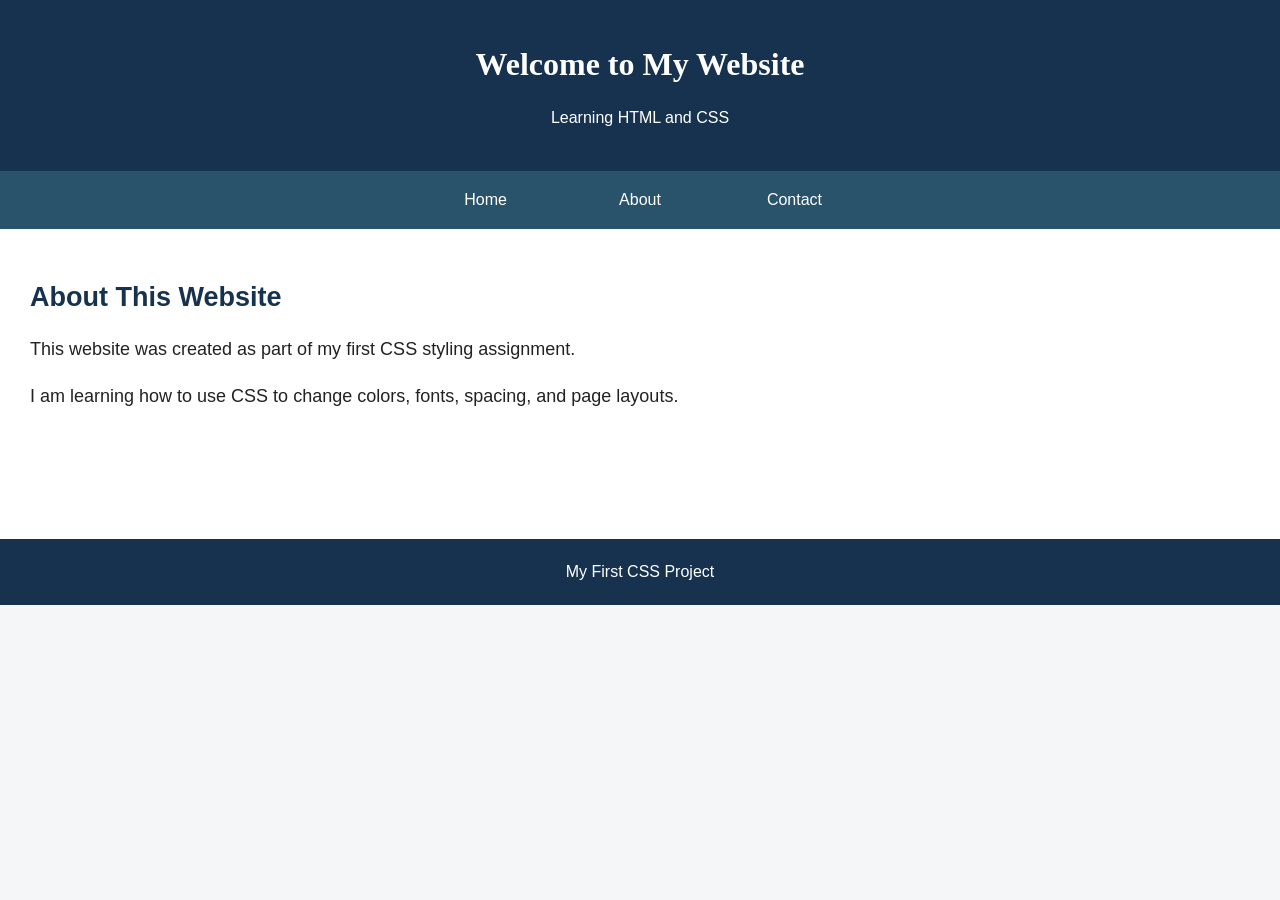
<file: index.html>
<!DOCTYPE html>
<html lang="en">
<head>
    <meta charset="UTF-8">
    <meta name="viewport" content="width=device-width, initial-scale=1.0">
    <title>My First Styled Page</title>
    <link rel="stylesheet" href="style.css">
</head>
<body>
    <header>
        <h1>Welcome to My Website</h1>
        <p>Learning HTML and CSS</p>
    </header>

    <nav>
        <ul>
            <li><a href="index.html">Home</a></li>
            <li><a href="page2.html">About</a></li>
            <li><a href="page3.html">Contact</a></li>
        </ul>
    </nav>

    <main>
        <h2>About This Website</h2>
        <p>This website was created as part of my first CSS styling assignment.</p>
        <p>I am learning how to use CSS to change colors, fonts, spacing, and page layouts.</p>
    </main>

    <footer>
        <p>My First CSS Project</p>
    </footer>
</body>
</html>
</file>
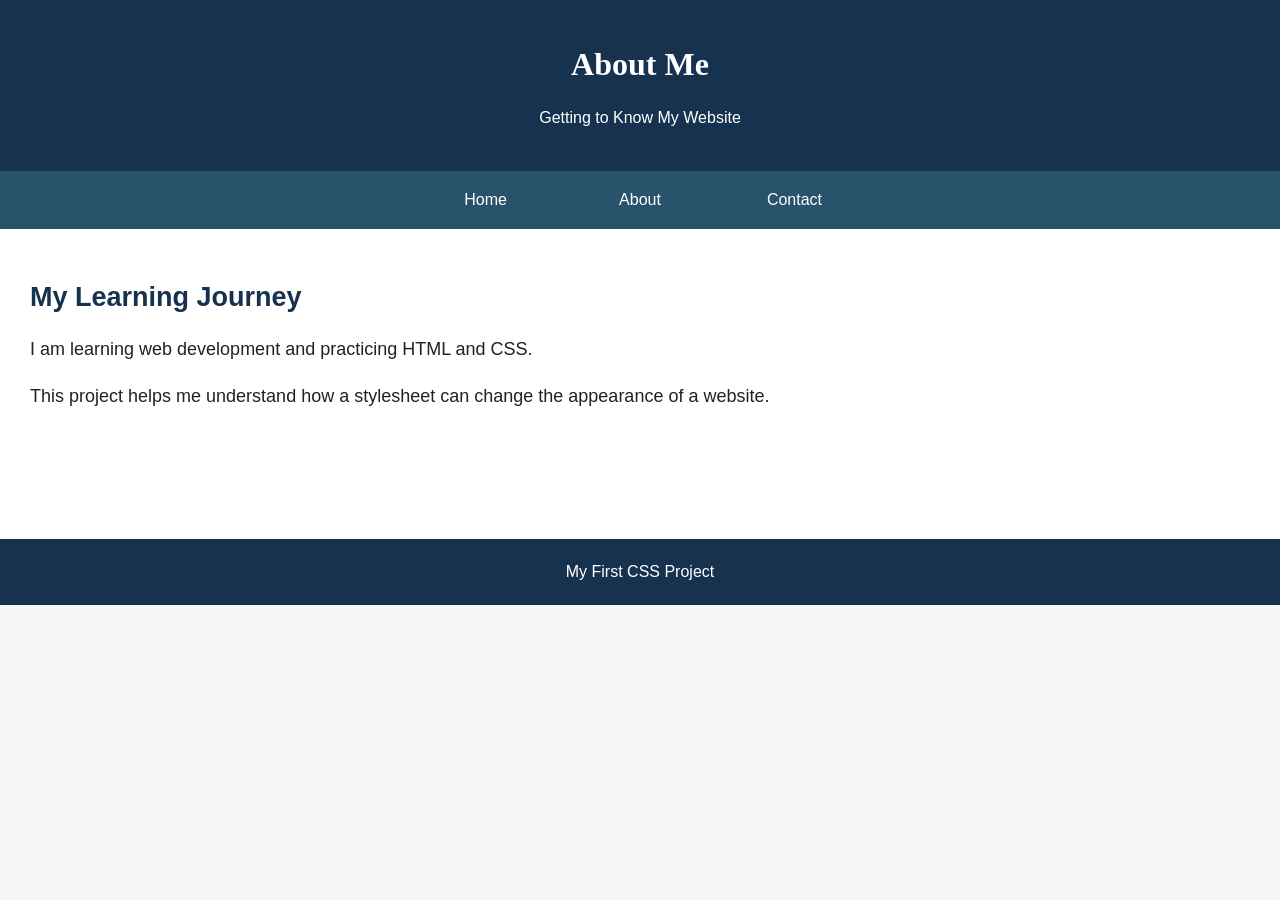
<file: page2.html>
<!DOCTYPE html>
<html lang="en">
<head>
    <meta charset="UTF-8">
    <meta name="viewport" content="width=device-width, initial-scale=1.0">
    <title>About Me</title>
    <link rel="stylesheet" href="style.css">
</head>
<body>
    <header>
        <h1>About Me</h1>
        <p>Getting to Know My Website</p>
    </header>

    <nav>
        <ul>
            <li><a href="index.html">Home</a></li>
            <li><a href="page2.html">About</a></li>
            <li><a href="page3.html">Contact</a></li>
        </ul>
    </nav>

    <main>
        <h2>My Learning Journey</h2>
        <p>I am learning web development and practicing HTML and CSS.</p>
        <p>This project helps me understand how a stylesheet can change the appearance of a website.</p>
    </main>

    <footer>
        <p>My First CSS Project</p>
    </footer>
</body>
</html>
</file>
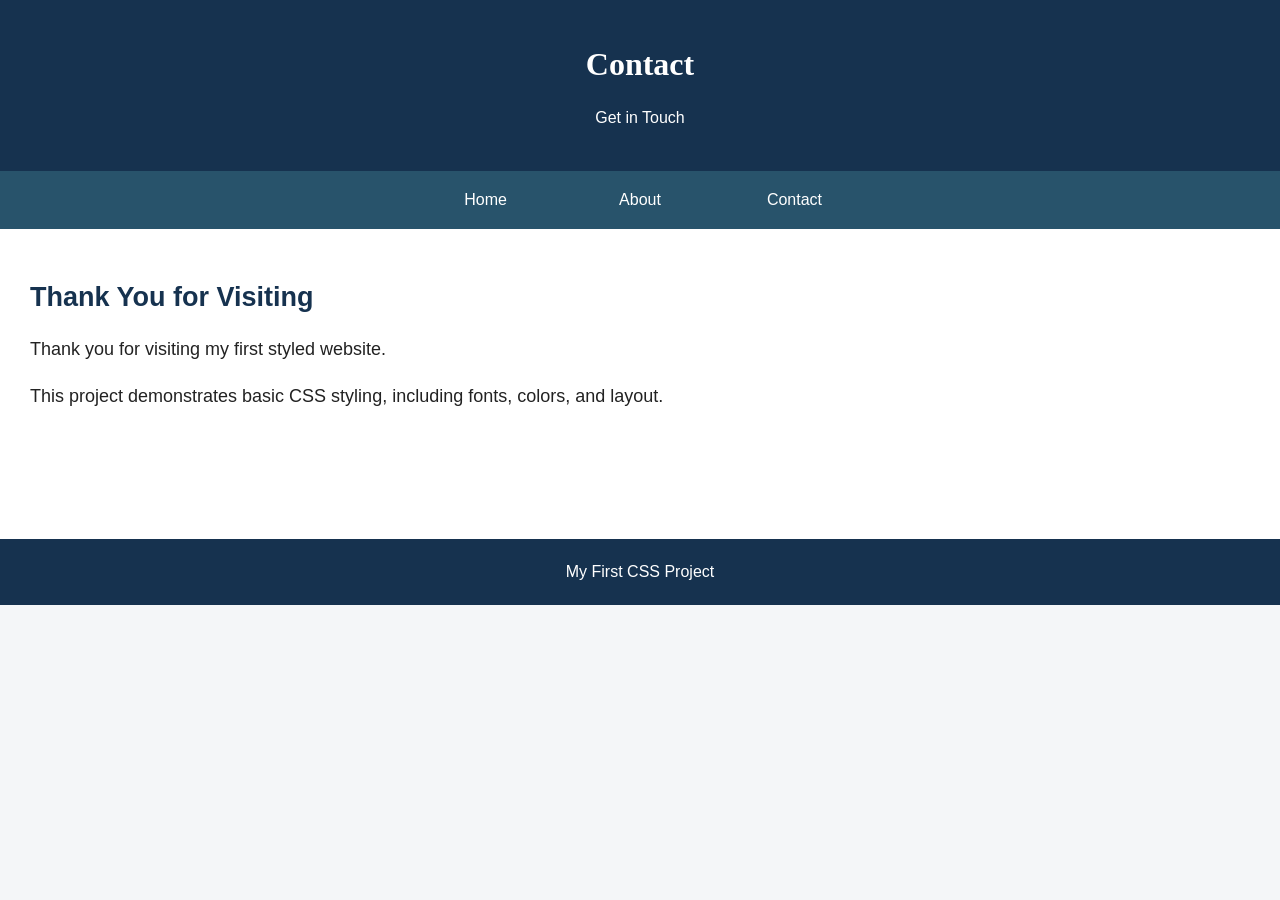
<file: page3.html>
<!DOCTYPE html>
<html lang="en">
<head>
    <meta charset="UTF-8">
    <meta name="viewport" content="width=device-width, initial-scale=1.0">
    <title>Contact</title>
    <link rel="stylesheet" href="style.css">
</head>
<body>
    <header>
        <h1>Contact</h1>
        <p>Get in Touch</p>
    </header>

    <nav>
        <ul>
            <li><a href="index.html">Home</a></li>
            <li><a href="page2.html">About</a></li>
            <li><a href="page3.html">Contact</a></li>
        </ul>
    </nav>

    <main>
        <h2>Thank You for Visiting</h2>
        <p>Thank you for visiting my first styled website.</p>
        <p>This project demonstrates basic CSS styling, including fonts, colors, and layout.</p>
    </main>

    <footer>
        <p>My First CSS Project</p>
    </footer>
</body>
</html>
</file>
<file: style.css>
/* Body styling */
body {
    font-family: Arial, Helvetica, sans-serif;
    font-size: 16px;
    margin: 0;
    padding: 0;
    background-color: #F4F6F8;
    color: #222222;
}

/* Header styling */
header {
    background-color: #16324F;
    color: #FFFFFF;
    padding: 25px;
    text-align: center;
}

/* Navigation styling */
nav {
    background-color: #28536B;
    padding: 10px;
}

/* Navigation list styling */
nav ul {
    list-style-type: none;
    margin: 0;
    padding: 0;
    text-align: center;
}

/* List item styling */
li {
    display: inline-block;
    width: 150px;
}

/* Navigation links */
nav a {
    color: #FFFFFF;
    text-decoration: none;
    display: inline-block;
    padding: 10px;
}

nav a:hover {
    background-color: #16324F;
    text-decoration: underline;
}

/* Main content styling */
main {
    background-color: #FFFFFF;
    font-size: 18px;
    padding: 30px;
    min-height: 250px;
}

/* Heading styling */
h1 {
    text-align: center;
    font-family: Georgia, "Times New Roman", serif;
    color: #FFFFFF;
}

main h2 {
    color: #16324F;
}

/* Paragraph styling */
p {
    line-height: 1.6;
}

/* Footer styling */
footer {
    background-color: #16324F;
    color: #FFFFFF;
    padding: 20px;
    text-align: center;
}

footer p {
    margin: 0;
}
</file>
